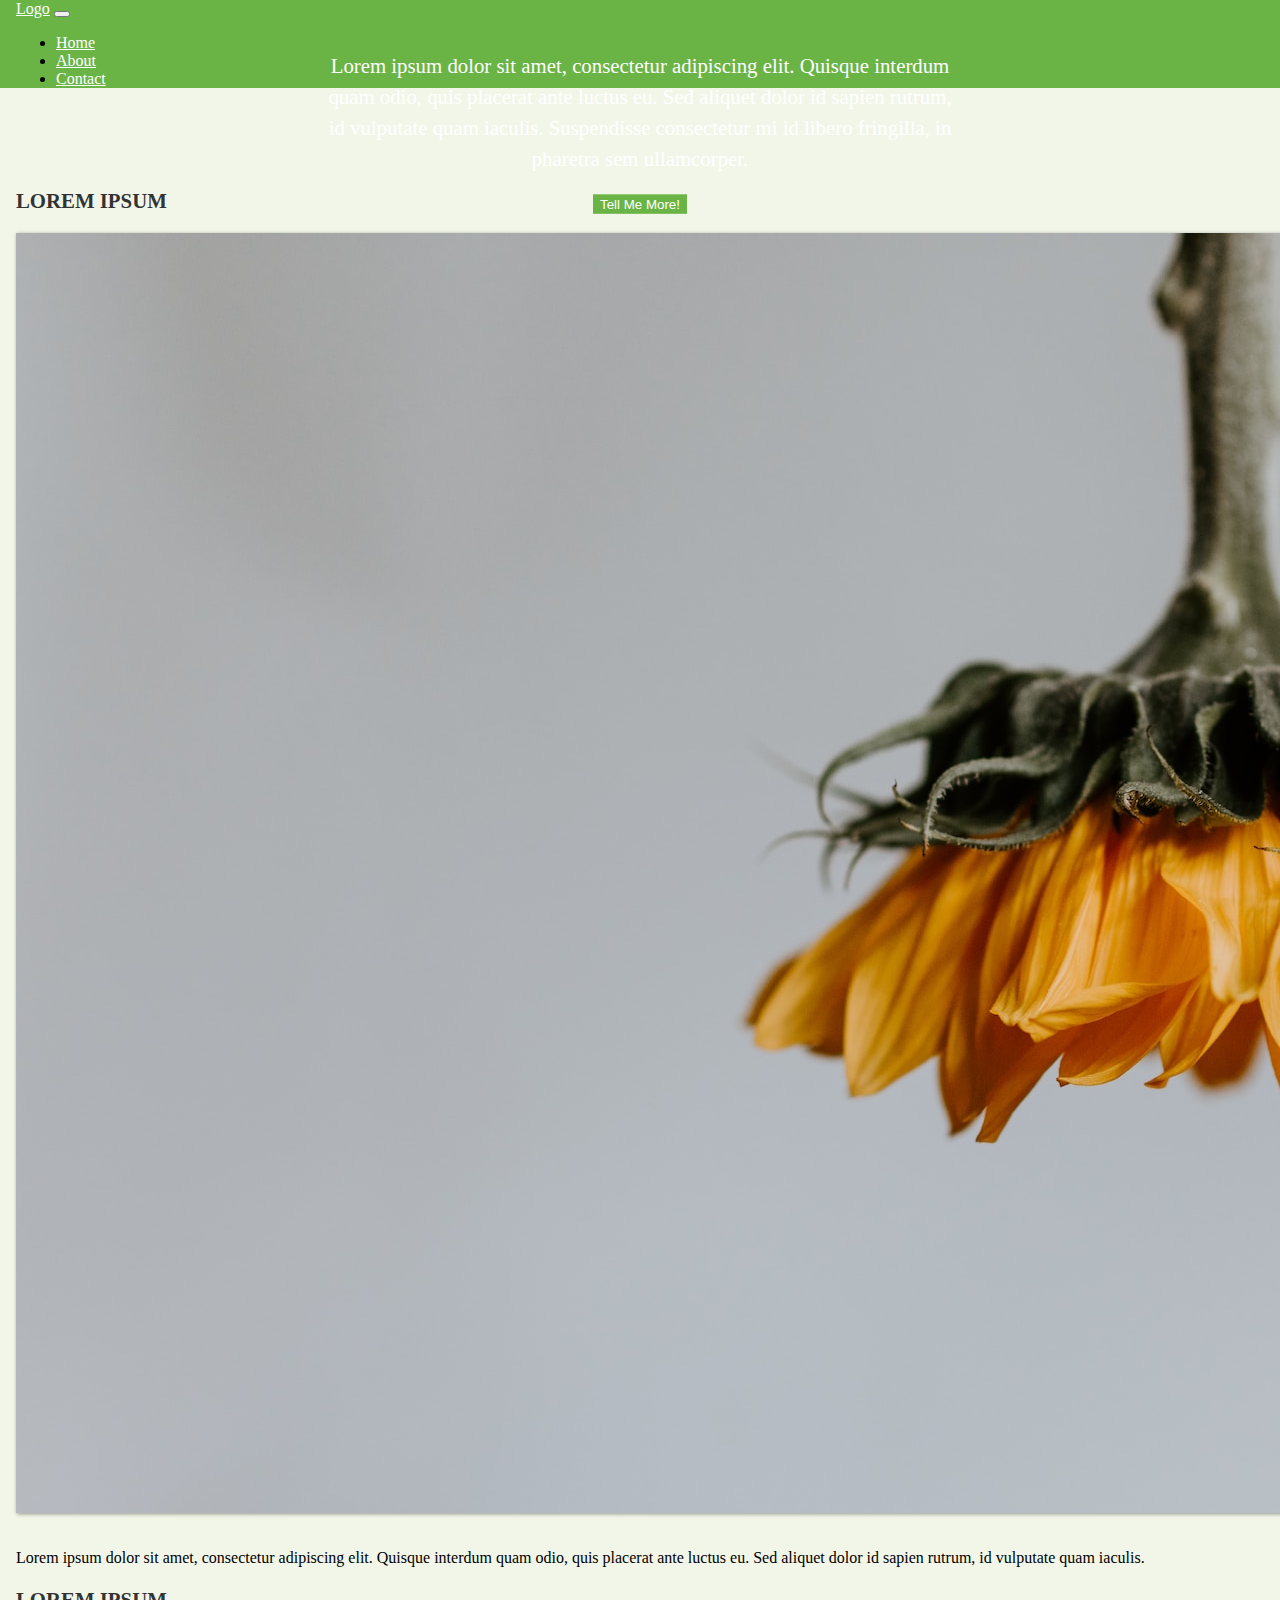
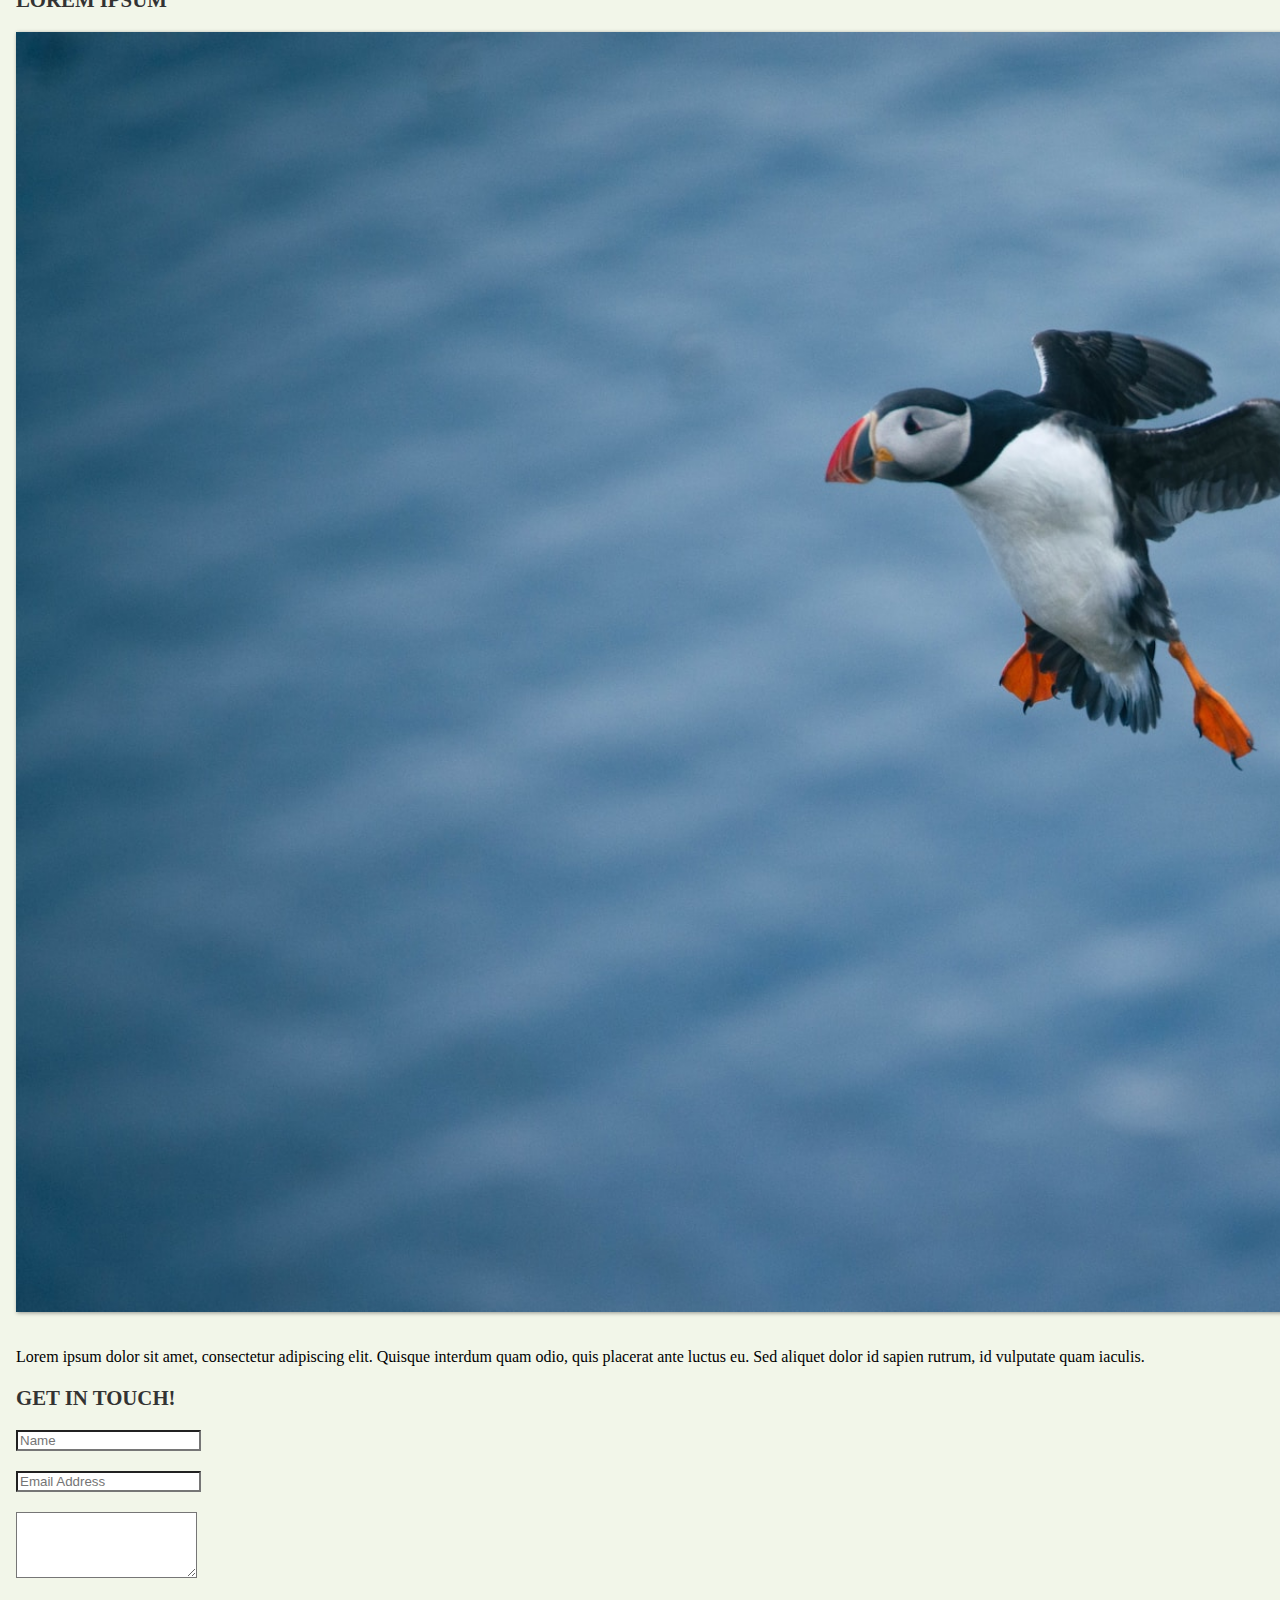
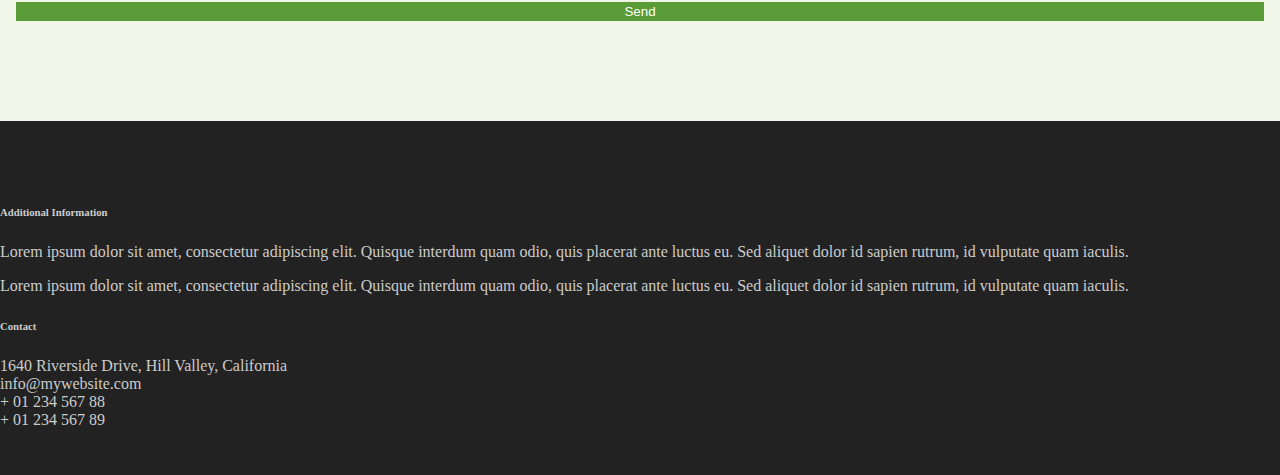
<file: default-project/index.html>
<!DOCTYPE html>
<html lang="en">

<head>
  <meta charset="UTF-8" />
  <meta name="viewport" content="width=device-width, initial-scale=1.0" />
  <title>Bootstrap Tutorial Sample Page</title>
  <link href="https://cdn.jsdelivr.net/npm/bootstrap@5.3.1/dist/css/bootstrap.min.css" rel="stylesheet"
    integrity="sha384-4bw+/aepP/YC94hEpVNVgiZdgIC5+VKNBQNGCHeKRQN+PtmoHDEXuppvnDJzQIu9" crossorigin="anonymous" />
  <link rel="stylesheet" href="main.css">
</head>

<body>
  <nav class="navbar navbar-expand-md">
    <div class="container-fluid">
      <a class="navbar-brand" href="#">Logo</a>
      <button class="navbar-toggler navbar-dark" type="button" data-bs-toggle="collapse"
        data-bs-target="#main-navigation">
        <span class="navbar-toggler-icon"></span>
      </button>
      <div class="collapse navbar-collapse" id="main-navigation">
        <ul class="navbar-nav">
          <li class="nav-item">
            <a class="nav-link" href="#">Home</a>
          </li>
          <li class="nav-item">
            <a class="nav-link" href="#">About</a>
          </li>
          <li class="nav-item">
            <a class="nav-link" href="#">Contact</a>
          </li>
        </ul>
      </div>
    </div>
  </nav>

  <header class="page-header header container-fluid">
    <div class="overlay">
      <div class="description">
        <h1>Welcome to the Landing Page!</h1>
        <p>
          Lorem ipsum dolor sit amet, consectetur adipiscing elit. Quisque
          interdum quam odio, quis placerat ante luctus eu. Sed aliquet dolor
          id sapien rutrum, id vulputate quam iaculis. Suspendisse consectetur
          mi id libero fringilla, in pharetra sem ullamcorper.
        </p>
        <button class="btn btn-outline-secondary btn-lg">Tell Me More!</button>
      </div>
    </div>
  </header>

  <div class="container features">
    <div class="row">
      <div class="col-lg-4 col-md-4 col-sm-12">
        <h3 class="feature-title">Lorem ipsum</h3>
        <img src="images/column-1.jpg" class="img-fluid">
        <p>Lorem ipsum dolor sit amet, consectetur adipiscing elit. Quisque
          interdum quam odio, quis placerat ante luctus eu. Sed aliquet dolor
          id sapien rutrum, id vulputate quam iaculis.</p>
      </div>
      <div class="col-lg-4 col-md-4 col-sm-12">
        <h3 class="feature-title">Lorem ipsum</h3>
        <img src="images/column-2.jpg" class="img-fluid">
        <p>Lorem ipsum dolor sit amet, consectetur adipiscing elit. Quisque
          interdum quam odio, quis placerat ante luctus eu. Sed aliquet dolor
          id sapien rutrum, id vulputate quam iaculis.</p>
      </div>
      <div class="col-lg-4 col-md-4 col-sm-12">
        <h3 class="feature-title">Get in Touch!</h3>
        <div class="form-group">
          <input type="text" class="form-control" placeholder="Name" name="">
        </div>
        <div class="form-group">
          <input type="email" class="form-control" placeholder="Email Address" name="email">
        </div>
        <div class="form-group">
          <textarea class="form-control" rows="4"></textarea>
        </div>
        <input type="submit" class="btn btn-secondary btn-block" value="Send" name="">
      </div>
    </div>
  </div>

  <footer class="page-footer">
    <div class="container">
      <div class="row">
        <div class="col-lg-8 col-md-8 col-sm-12">
          <h6 class="text-uppercase font-weight-bold">Additional Information</h6>
          <p>
            Lorem ipsum dolor sit amet, consectetur adipiscing elit. Quisque
            interdum quam odio, quis placerat ante luctus eu. Sed aliquet dolor
            id sapien rutrum, id vulputate quam iaculis.
          </p>
          <p>
            Lorem ipsum dolor sit amet, consectetur adipiscing elit. Quisque
            interdum quam odio, quis placerat ante luctus eu. Sed aliquet dolor
            id sapien rutrum, id vulputate quam iaculis.
          </p>
        </div>
        <div class="col-lg-4 col-md-4 col-sm-12">
          <h6 class="text-uppercase font-weight-bold">Contact</h6>
          <p>1640 Riverside Drive, Hill Valley, California
            <br />info@mywebsite.com
            <br />+ 01 234 567 88
            <br />+ 01 234 567 89
          </p>
        </div>
      </div>
  </footer>


  <script src="https://code.jquery.com/jquery-3.7.1.min.js"
    integrity="sha256-/JqT3SQfawRcv/BIHPThkBvs0OEvtFFmqPF/lYI/Cxo=" crossorigin="anonymous"></script>
  <script src="https://cdn.jsdelivr.net/npm/bootstrap@5.3.1/dist/js/bootstrap.bundle.min.js"
    integrity="sha384-HwwvtgBNo3bZJJLYd8oVXjrBZt8cqVSpeBNS5n7C8IVInixGAoxmnlMuBnhbgrkm"
    crossorigin="anonymous"></script>
  <script src="main.js"></script>
</body>

</html>
</file>
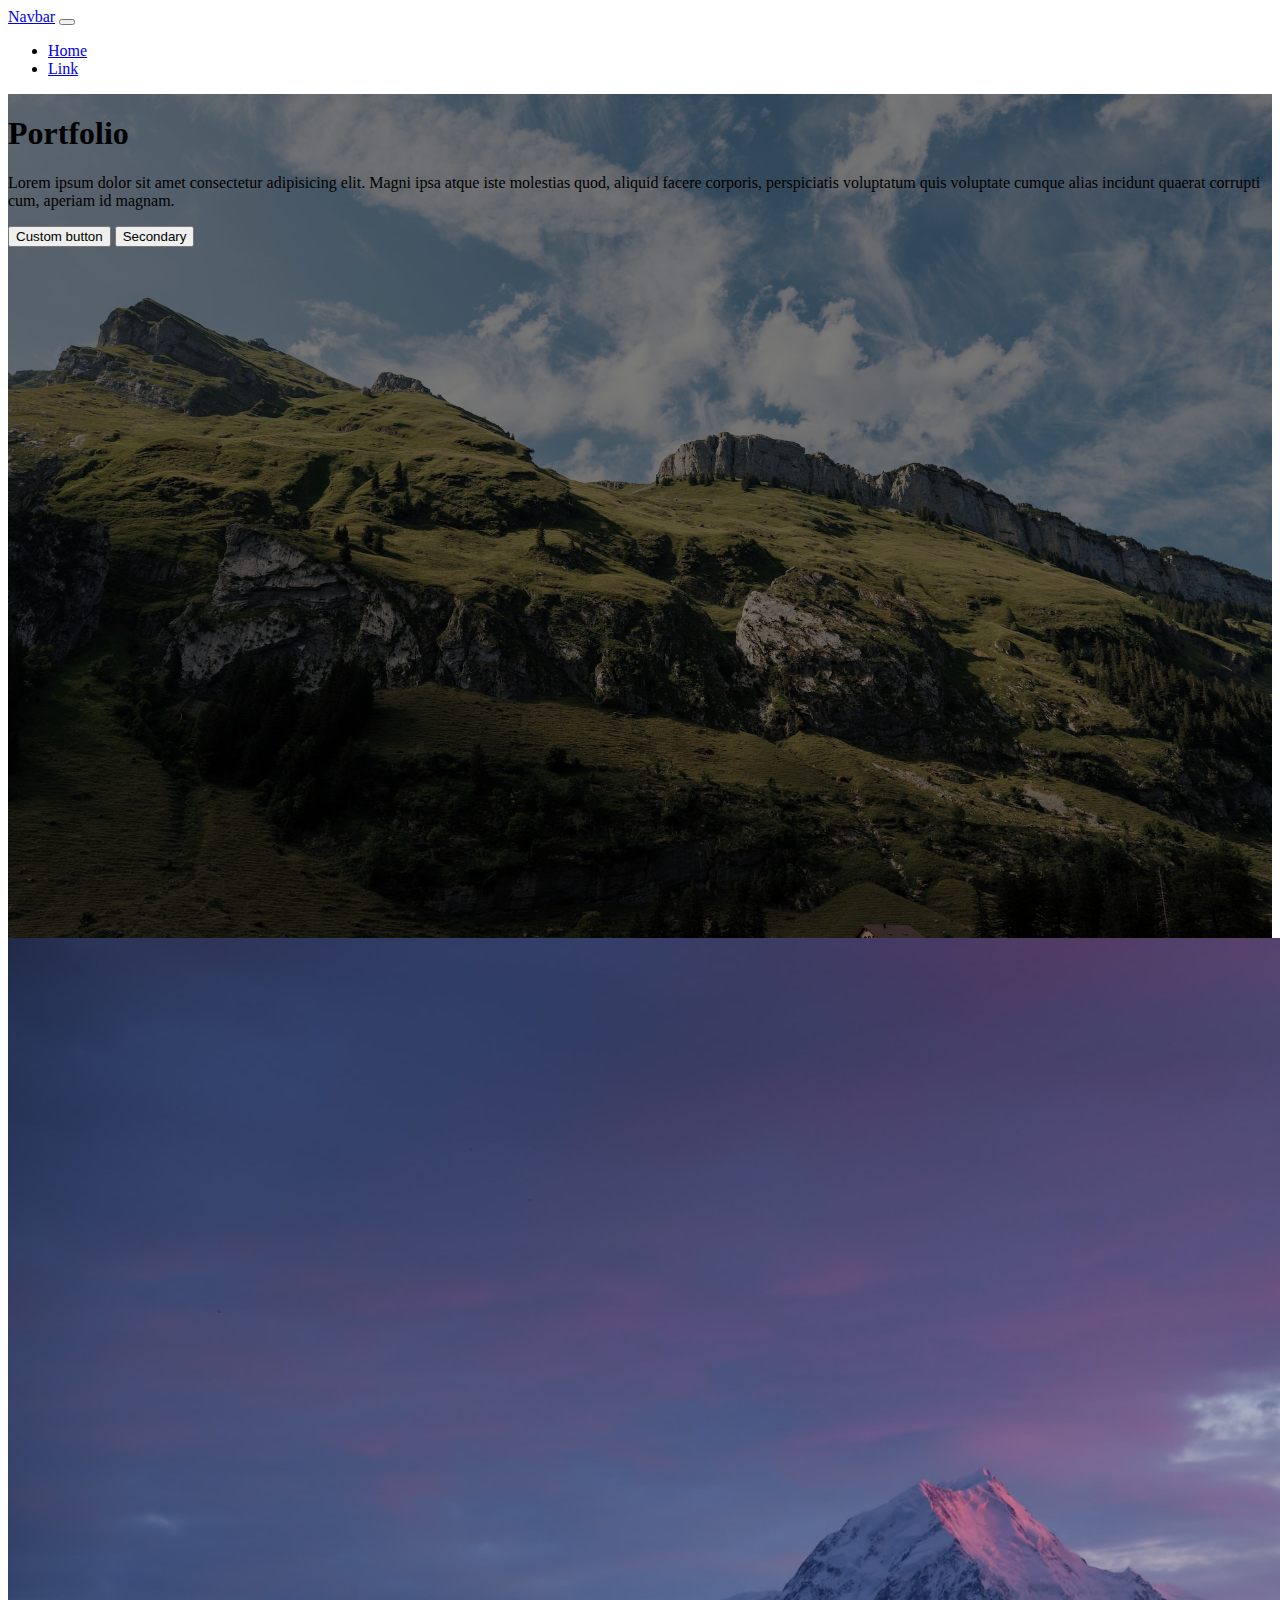
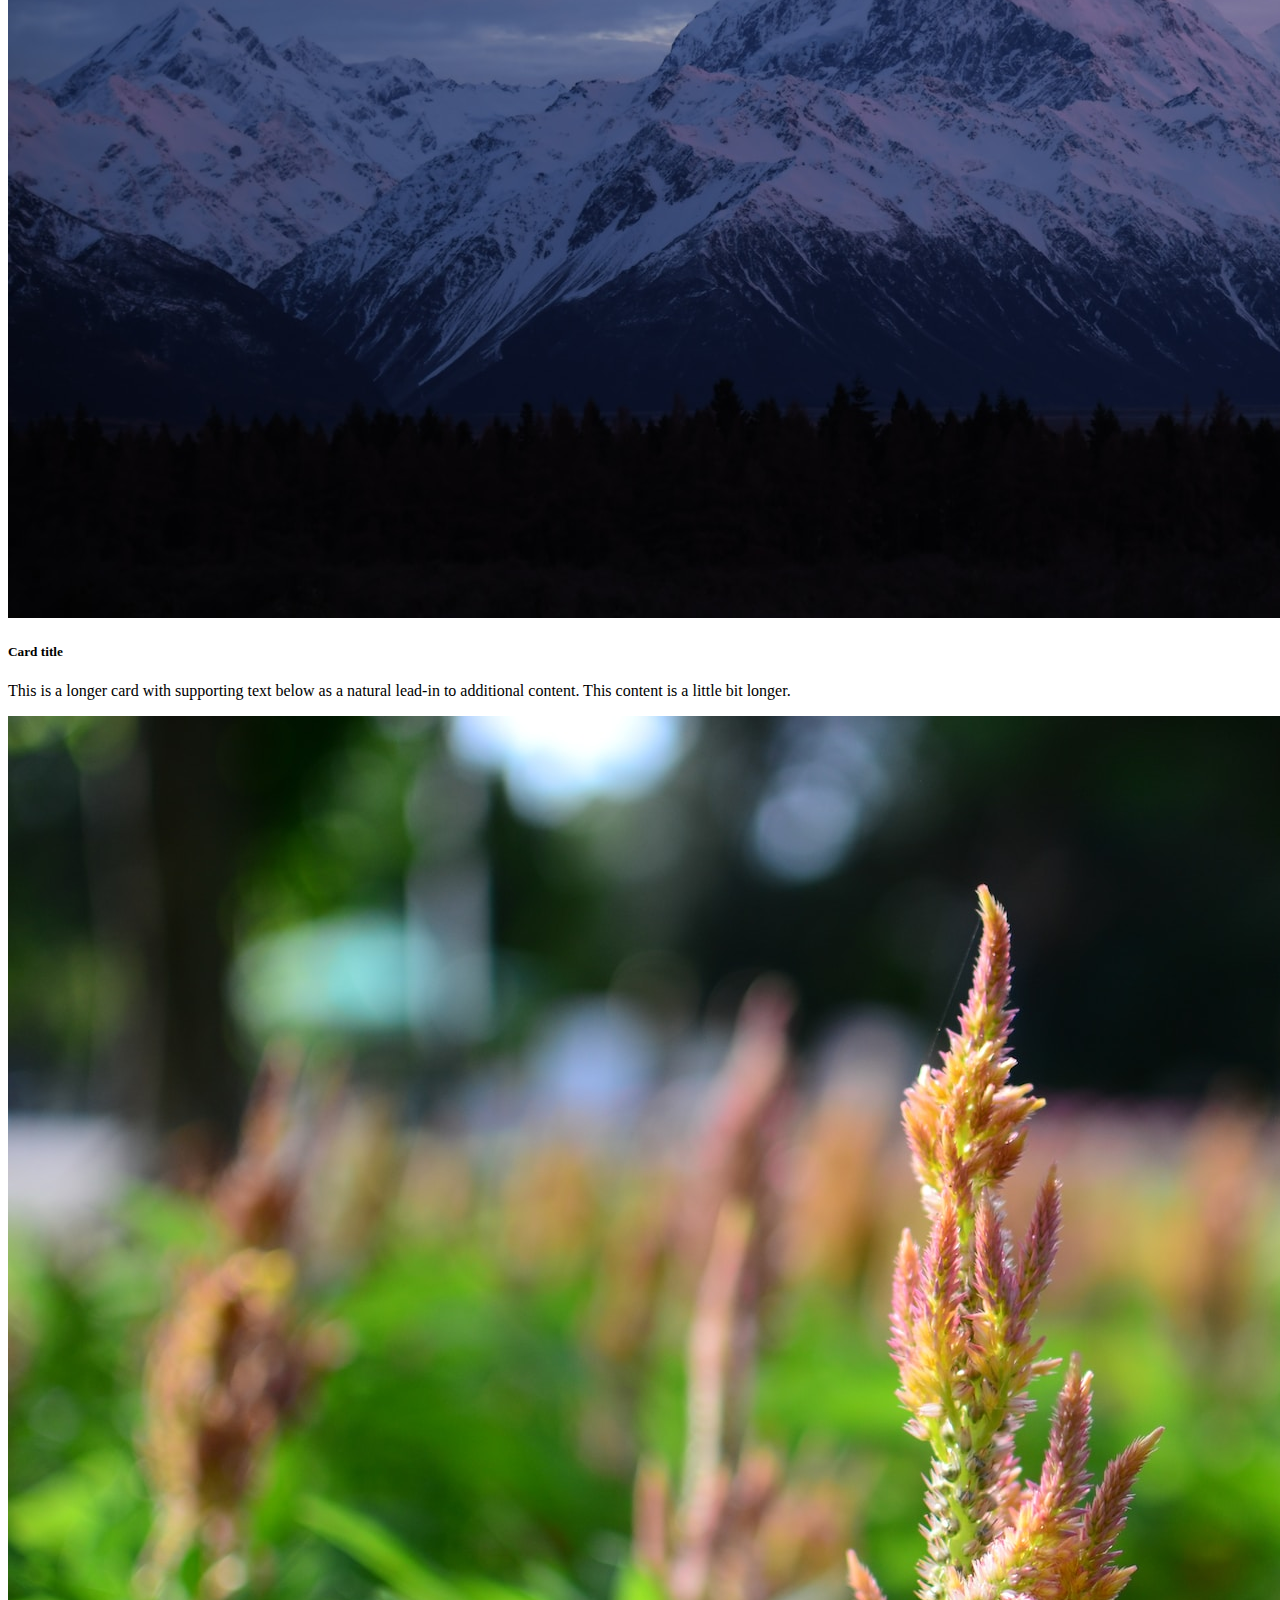
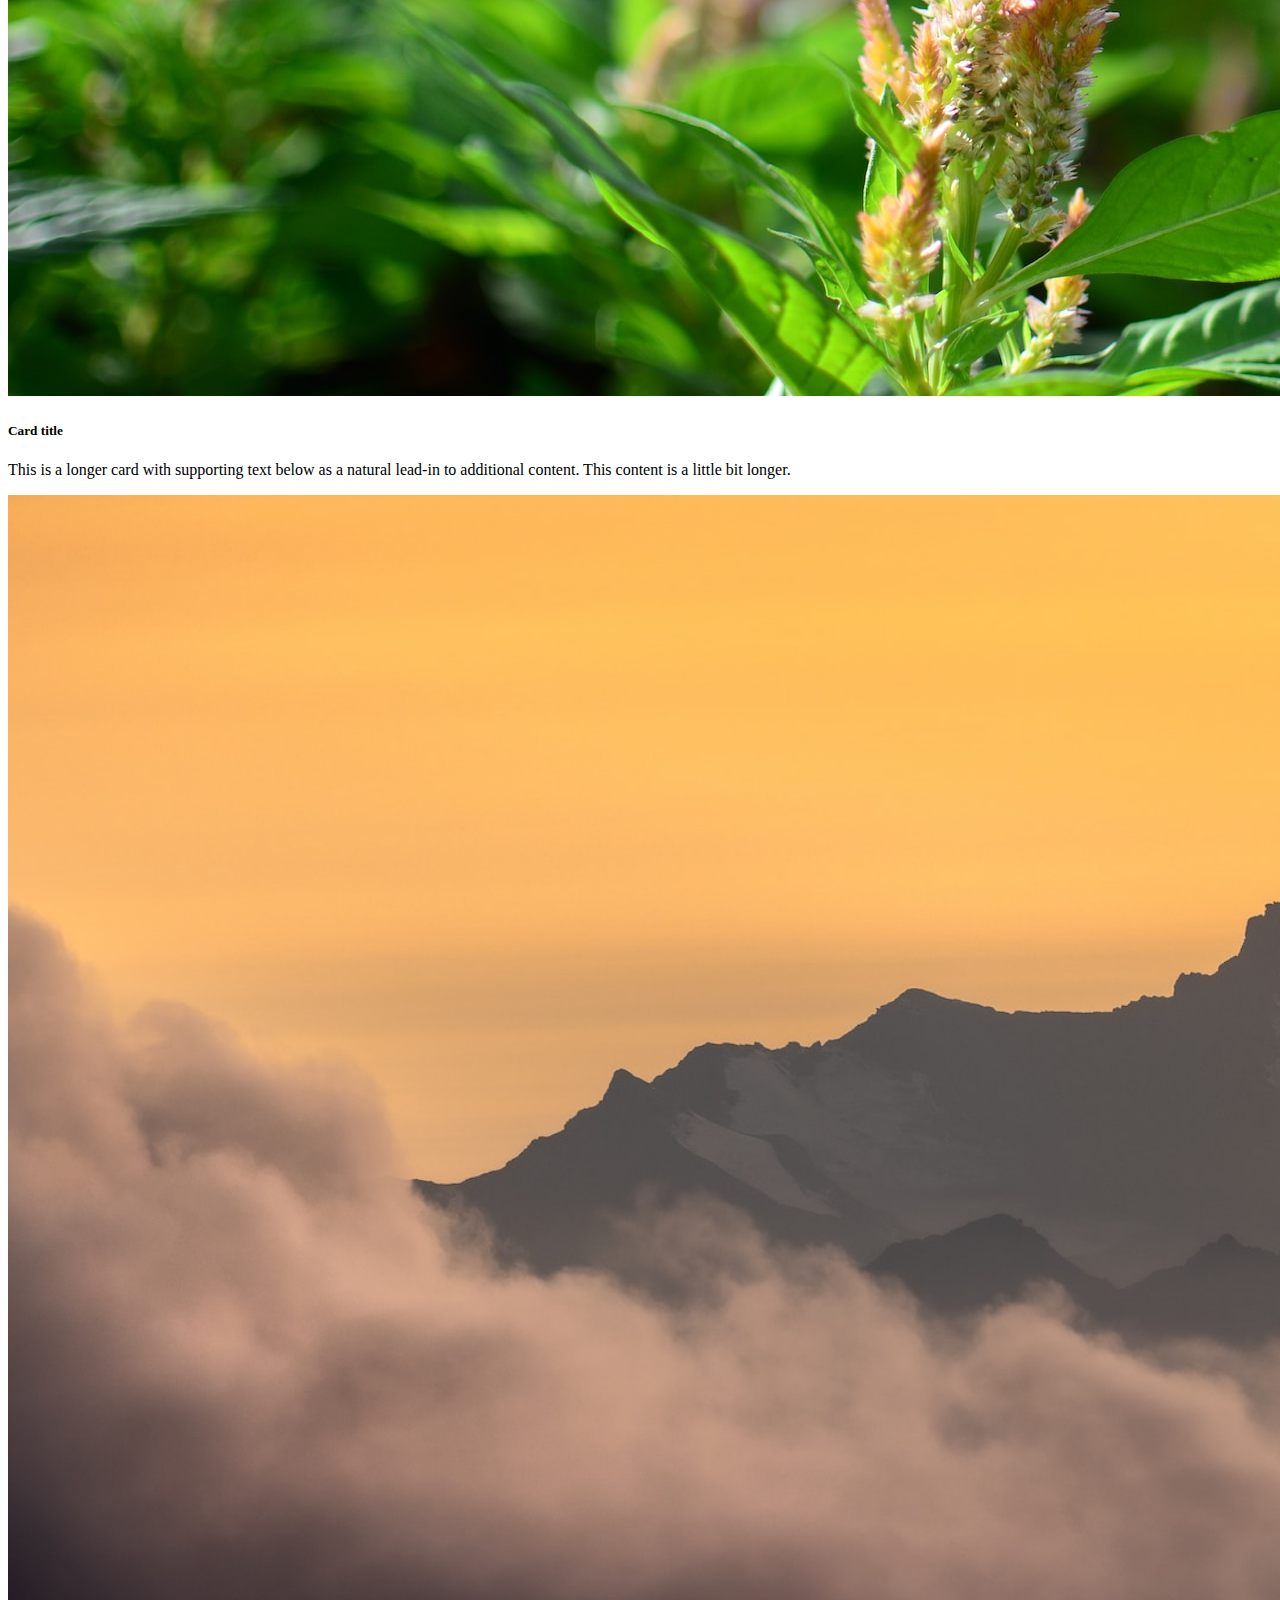
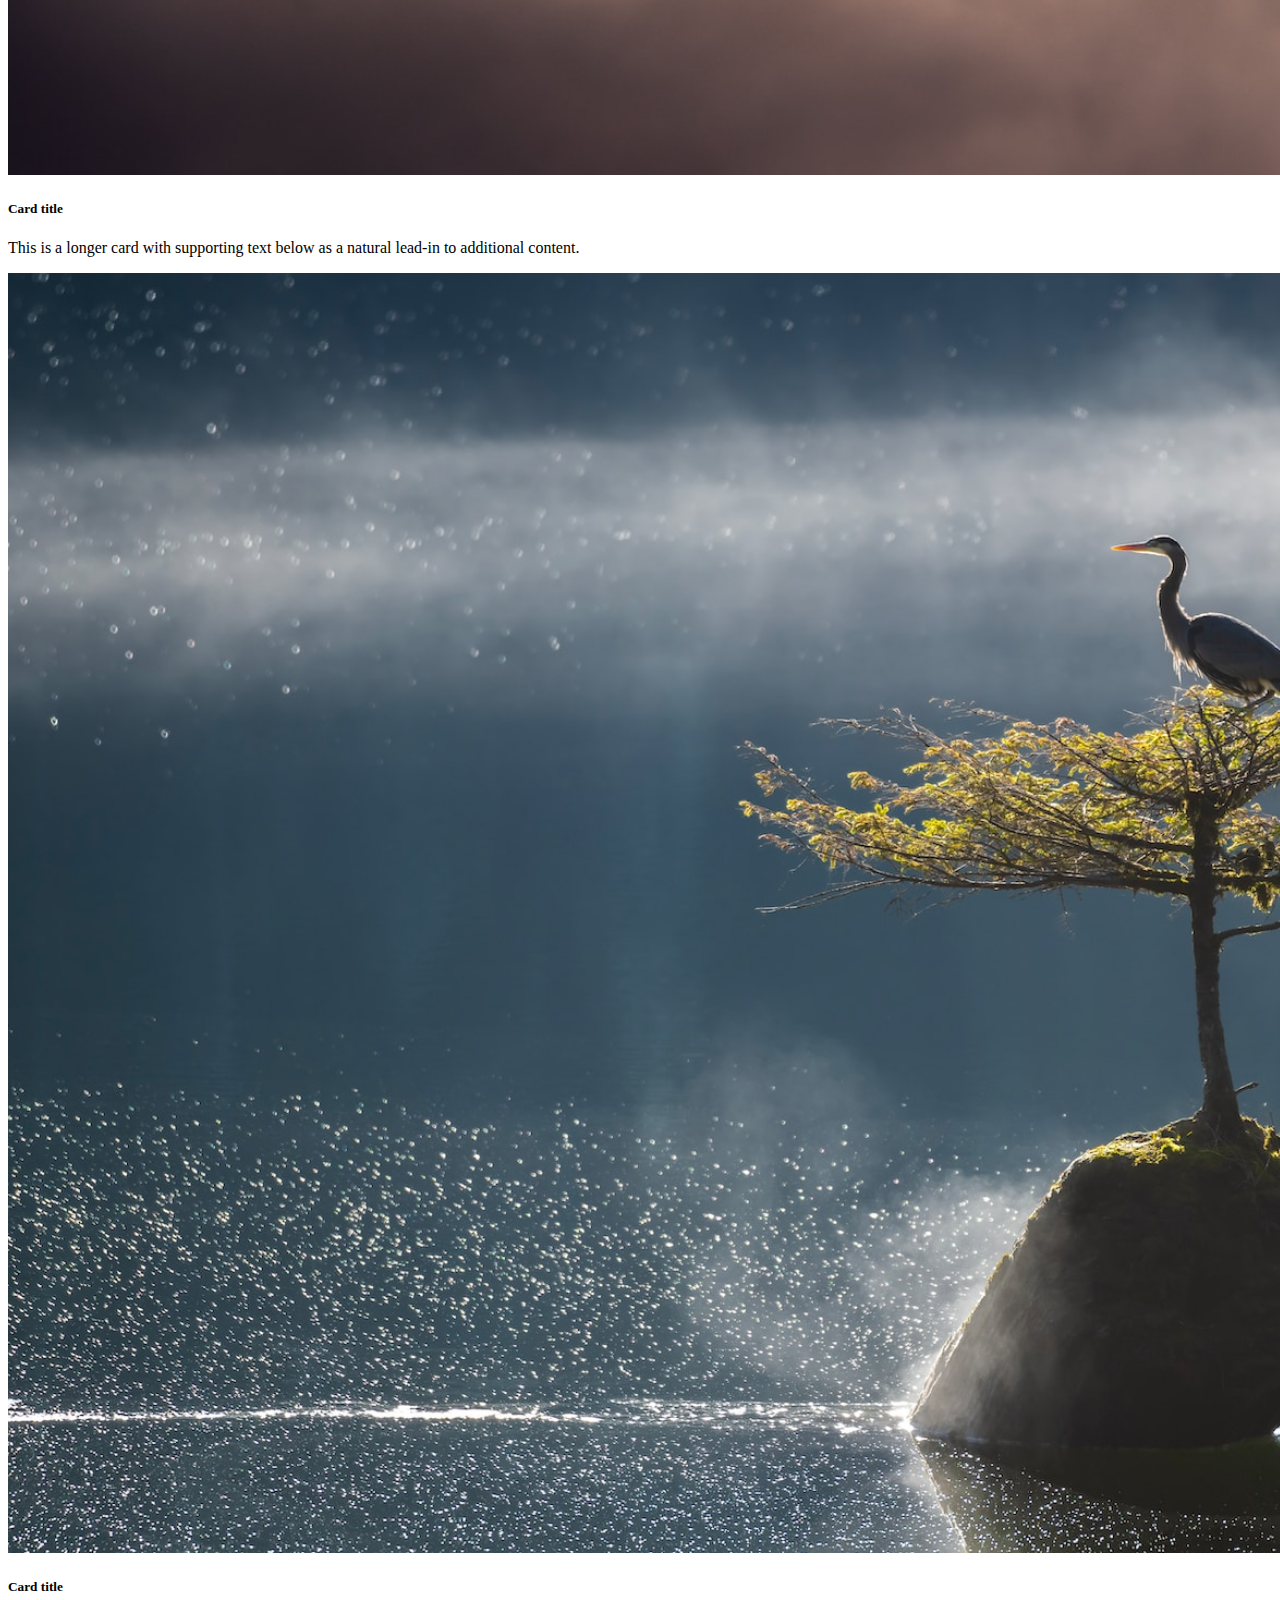
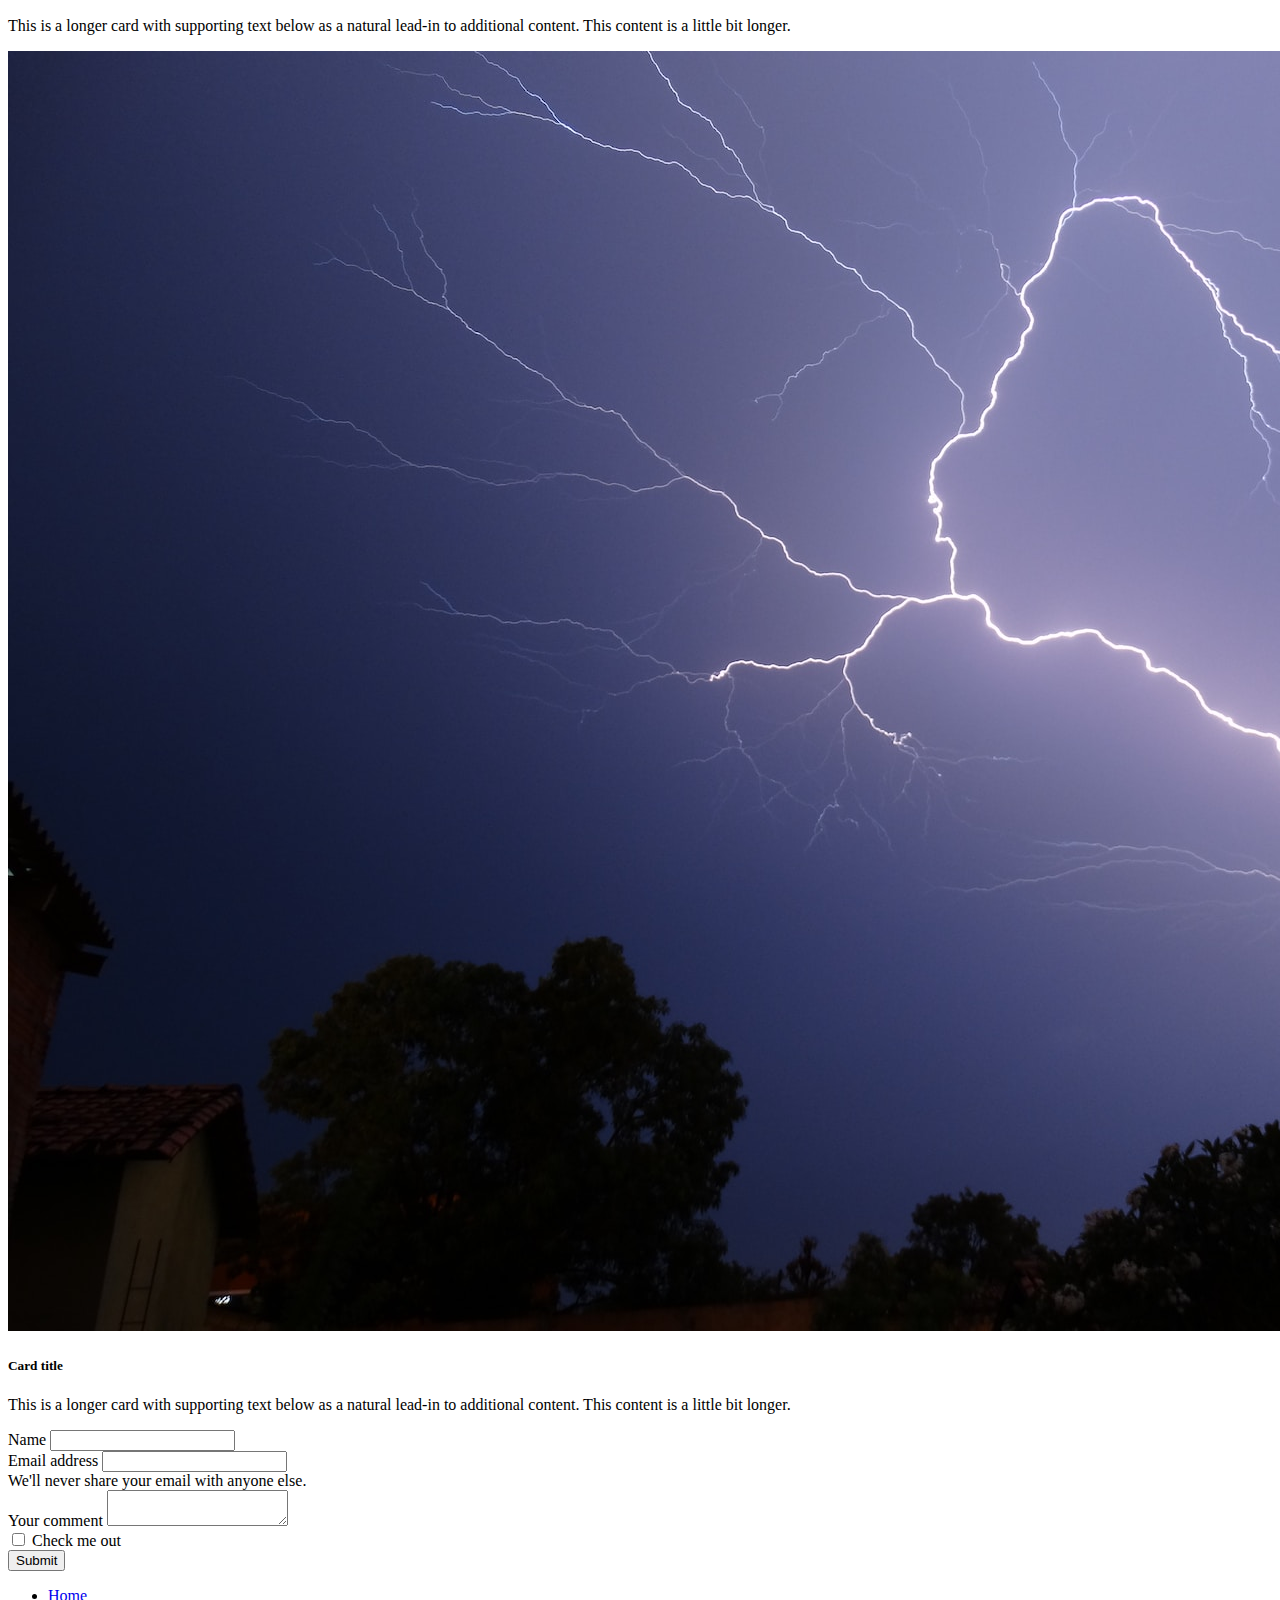
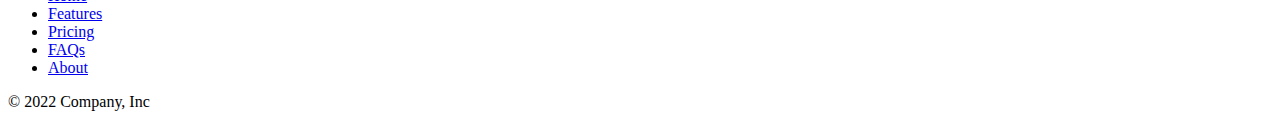
<file: portfolio/index.html>
<!DOCTYPE html>

<html lang="en">

<head>
  <meta charset="UTF-8">
  <meta name="viewport" content="width=device-width, initial-scale=1.0">
  <title>Portfolio</title>
  <link href="https://cdn.jsdelivr.net/npm/bootstrap@5.3.2/dist/css/bootstrap.min.css" rel="stylesheet"
    integrity="sha384-T3c6CoIi6uLrA9TneNEoa7RxnatzjcDSCmG1MXxSR1GAsXEV/Dwwykc2MPK8M2HN" crossorigin="anonymous">
  <link rel="stylesheet" href="style.css">
</head>

<body>
  <header>
    <nav class="navbar navbar-expand-lg bg-light">
      <div class="container-fluid">
        <a class="navbar-brand" href="#">Navbar</a>
        <button class="navbar-toggler" type="button" data-bs-toggle="collapse" data-bs-target="#navbar-content"
          aria-controls="navbar-content" aria-expanded="false" aria-label="Toggle navigation">
          <span class="navbar-toggler-icon"></span>
        </button>
        <div class="collapse navbar-collapse" id="navbar-content">
          <ul class="navbar-nav me-auto mb-2 mb-lg-0">
            <li class="nav-item">
              <a class="nav-link active" aria-current="page" href="#">Home</a>
            </li>
            <li class="nav-item">
              <a class="nav-link" href="#">Link</a>
            </li>
          </ul>
        </div>
      </div>
    </nav>
  </header>

  <main>
    <!-- Hero -->
    <div class="text-secondary px-4 py-5 text-center hero-banner">
      <div class="py-5 d-flex justify-content-center align-items-center overlay">
        <div class="col-lg-6 mx-auto">
          <h1 class="display-5 fw-bold text-white">Portfolio</h1>
          <p class="fs-5 mb-4 text-white">
            Lorem ipsum dolor sit amet consectetur adipisicing elit. Magni ipsa atque iste molestias quod, aliquid
            facere corporis, perspiciatis voluptatum quis voluptate cumque alias incidunt quaerat corrupti cum, aperiam
            id magnam.
          </p>
          <div class="d-grid gap-2 d-sm-flex justify-content-sm-center">
            <button type="button" class="btn btn-outline-info btn-lg px-4 me-sm-3 fw-bold">Custom button</button>
            <button type="button" class="btn btn-outline-light btn-lg px-4">Secondary</button>
          </div>
        </div>
      </div>
    </div>

    <!-- Cards -->
    <div class="container py-5">
      <div class="row row-cols-1 row-cols-md-3 g-4">
        <div class="col">
          <div class="card h-100">
            <img src="images/image-1.jpg" class="card-img-top" alt="">
            <div class="card-body">
              <h5 class="card-title">Card title</h5>
              <p class="card-text">This is a longer card with supporting text below as a natural lead-in to additional
                content. This content is a little bit longer.</p>
            </div>
          </div>
        </div>
        <div class="col">
          <div class="card h-100">
            <img src="images/image-2.jpg" class="card-img-top" alt="">
            <div class="card-body">
              <h5 class="card-title">Card title</h5>
              <p class="card-text">This is a longer card with supporting text below as a natural lead-in to additional
                content. This content is a little bit longer.</p>
            </div>
          </div>
        </div>
        <div class="col">
          <div class="card h-100">
            <img src="images/image-3.jpg" class="card-img-top" alt="">
            <div class="card-body">
              <h5 class="card-title">Card title</h5>
              <p class="card-text">This is a longer card with supporting text below as a natural lead-in to additional
                content.</p>
            </div>
          </div>
        </div>
        <div class="col">
          <div class="card h-100">
            <img src="images/image-4.jpg" class="card-img-top" alt="">
            <div class="card-body">
              <h5 class="card-title">Card title</h5>
              <p class="card-text">This is a longer card with supporting text below as a natural lead-in to additional
                content. This content is a little bit longer.</p>
            </div>
          </div>
        </div>
        <div class="col">
          <div class="card h-100">
            <img src="images/image-5.jpg" class="card-img-top" alt="">
            <div class="card-body">
              <h5 class="card-title">Card title</h5>
              <p class="card-text">This is a longer card with supporting text below as a natural lead-in to additional
                content. This content is a little bit longer.</p>
            </div>
          </div>
        </div>
        <div class="col">
          <form>
            <div class="mb-3">
              <label for="name-input" class="form-label">Name</label>
              <input type="email" class="form-control" id="name-input">
            </div>
            <div class="mb-3">
              <label for="email-input" class="form-label">Email address</label>
              <input type="email" class="form-control" id="email-input" aria-describedby="email-help">
              <div id="email-help" class="form-text">We'll never share your email with anyone else.</div>
            </div>
            <div class="mb-3">
              <label for="comment-input" class="form-label">Your comment</label>
              <textarea type="password" class="form-control" id="comment-input"></textarea>
            </div>
            <div class="mb-3 form-check">
              <input type="checkbox" class="form-check-input" id="check">
              <label class="form-check-label" for="check">Check me out</label>
            </div>
            <button type="submit" class="btn btn-primary">Submit</button>
          </form>
        </div>

      </div>
    </div>
  </main>

  <div class="container">
    <footer class="py-3 my-4">
      <ul class="nav justify-content-center border-bottom pb-3 mb-3">
        <li class="nav-item"><a href="#" class="nav-link px-2 text-muted">Home</a></li>
        <li class="nav-item"><a href="#" class="nav-link px-2 text-muted">Features</a></li>
        <li class="nav-item"><a href="#" class="nav-link px-2 text-muted">Pricing</a></li>
        <li class="nav-item"><a href="#" class="nav-link px-2 text-muted">FAQs</a></li>
        <li class="nav-item"><a href="#" class="nav-link px-2 text-muted">About</a></li>
      </ul>
      <p class="text-center text-muted">© 2022 Company, Inc</p>
    </footer>
  </div>

  <script src="https://cdn.jsdelivr.net/npm/bootstrap@5.3.2/dist/js/bootstrap.bundle.min.js"
    integrity="sha384-C6RzsynM9kWDrMNeT87bh95OGNyZPhcTNXj1NW7RuBCsyN/o0jlpcV8Qyq46cDfL"
    crossorigin="anonymous"></script>
</body>

</html>
</file>
<file: default-project/main.css>
body {
  padding: 0;
  margin: 0;
  background: #f2f6e9;
}

/*--- Navigation bar ---*/
.navbar {
  background: #6ab446;
  padding-left: 1rem;
}

.nav-link,
.navbar-brand {
  color: #fff;
  cursor: pointer;
}

.nav-link {
  margin-right: 1em !important;
}

.nav-link:hover {
  color: #000;
}

.navbar-collapse {
  justify-content: flex-end;
}

.header {
  background-image: url('images/header-background.jpg');
  background-size: cover;
  background-position: center;
  position: relative;
}

.overlay {
  position: absolute;
  min-height: 100%;
  min-width: 100%;
  left: 0;
  top: 0;
  background: rgba(0, 0, 0, 0.6);
}

.description {
  left: 50%;
  position: absolute;
  top: 45%;
  transform: translate(-50%, -55%);
  text-align: center;
}

.description h1 {
  color: #6ab446;
}

.description p {
  color: #fff;
  font-size: 1.3rem;
  line-height: 1.5;
}

.description button {
  border: 1px solid #6ab446;
  background: #6ab446;
  border-radius: 0;
  color: #fff;
}

.description button:hover {
  border: 1px solid #fff;
  background: #fff;
  color: #000;
}

.features {
  margin: 4em auto;
  padding: 1em;
  position: relative;
}

.feature-title {
  color: #333;
  font-size: 1.3rem;
  font-weight: 700;
  margin-bottom: 20px;
  text-transform: uppercase;
}

.features img {
  -webkit-box-shadow: 1px 1px 4px rgba(0, 0, 0, 0.4);
  -moz-box-shadow: 1px 1px 4px rgba(0, 0, 0, 0.4);
  box-shadow: 1px 1px 4px rgba(0, 0, 0, 0.4);
  margin-bottom: 16px;
  aspect-ratio: 1.5 / 1;
  object-fit: cover;
}

.features .form-control,
.features input {
  border-radius: 0;
  margin-bottom: 20px;
}

.features .btn {
  background-color: #589b37;
  border: 1px solid #589b37;
  color: #fff;
  width: 100%;
}
.features .btn:hover {
  background-color: #333;
  border: 1px solid #333;
}

.page-footer {
  background-color: #222;
  color: #ccc;
  padding: 60px 0 30px;
}

.footer-copyright {
  color: #666;
  padding: 40px 0;
}
</file>
<file: portfolio/style.css>
.hero-banner {
  background-image: url('images/banner.jpg');
  background-repeat: no-repeat;
  background-position: center;
  background-size: cover;
  height: calc(100vh - 56px);
  position: relative;
}

.card-img,
.card-img-top {
  aspect-ratio: 3 / 2;
  object-fit: cover;
}

.overlay {
  background-color: rgba(0, 0, 0, 0.5);
  inset: 0;
  position: absolute;
}
</file>
